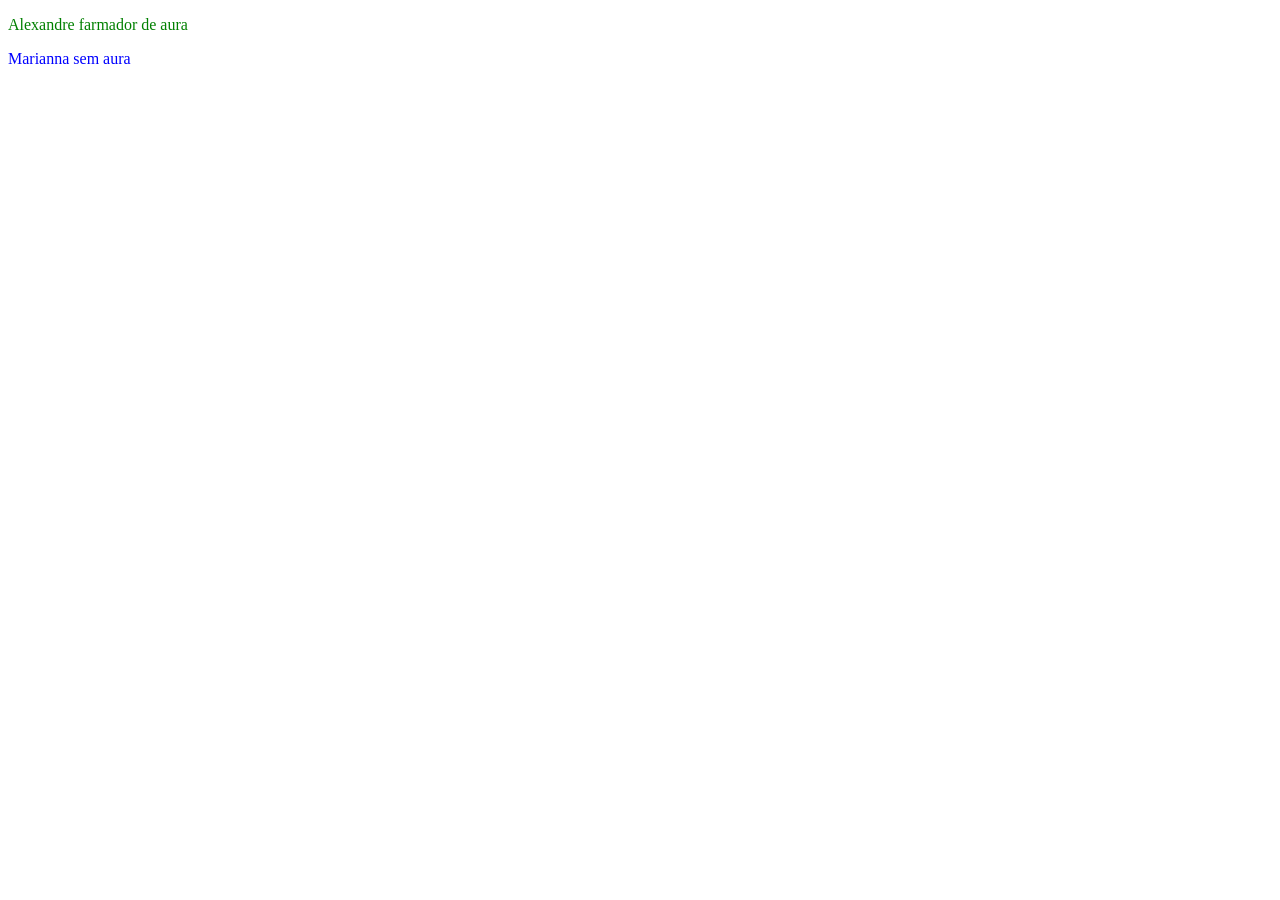
<file: index.html>
<!DOCTYPE html>

<html lang ="pt-br">

    <head>

        <meta charset ="utf-8">

        <meta name ="author" content ="Seu nome aqui">

        <meta name ="viewport" content ="width=device-width,initial-scale=1"/>

        <link rel ="shortcut icon" type ="image/x-icon" href ="./images/favicon.ico">

        <link rel ="stylesheet" type ="text/css" href ="./index.css">

        <script src ="./index.js"></script>

        <title>Coloque aqui um título para sua página</title>

    </head>

    <body>

        <p id ="pr1" onclick ="mudar_pr1()">Alexandre farmador de aura</p>
        <p id="pr2" onmouseenter ="mudar_pr2()">Marianna sem aura</p>

    </body>

</html>
</file>
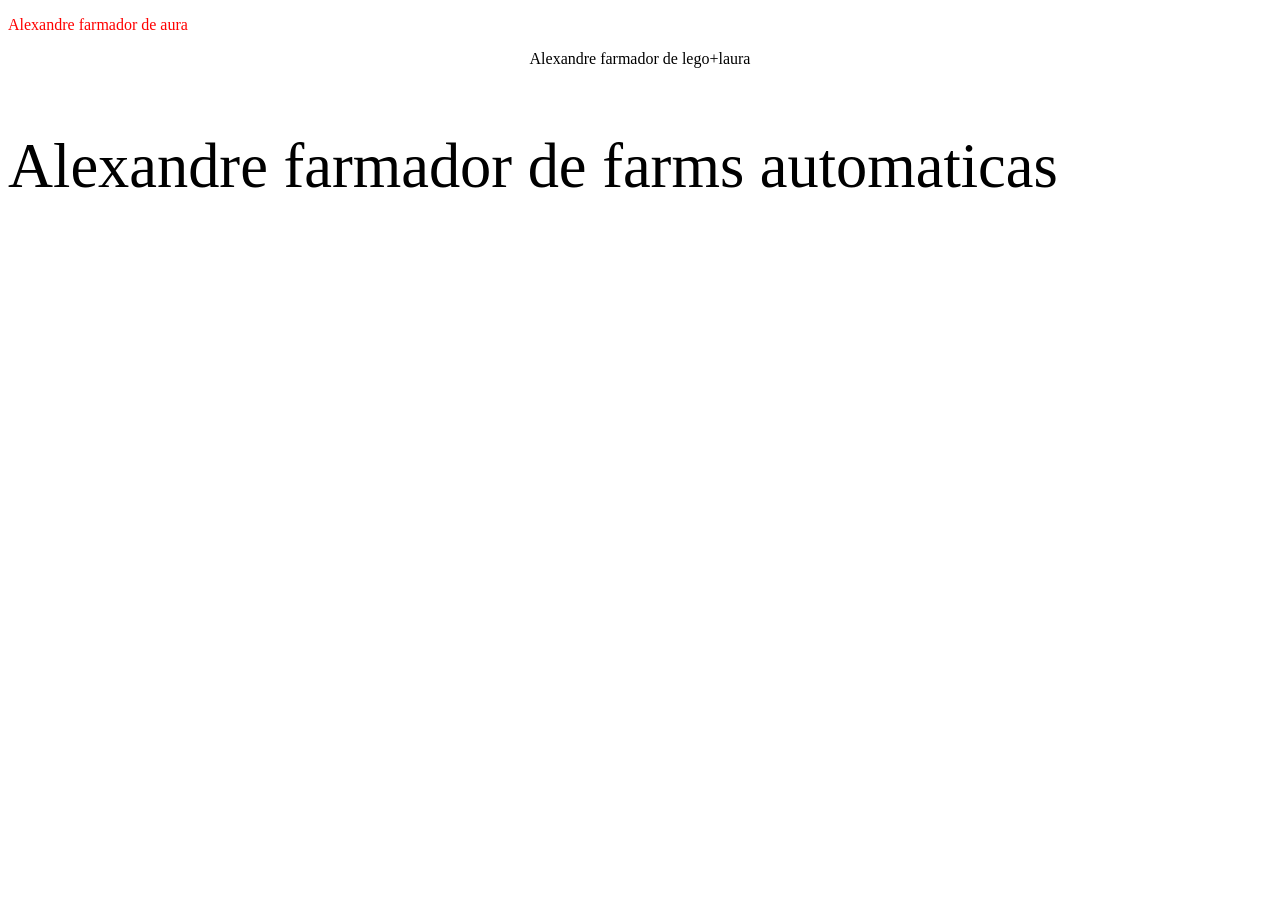
<file: paragrafos.html>
<!DOCTYPE html>

<html lang ="pt-br">

    <head>

        <meta charset ="utf-8">

        <meta name ="author" content ="Seu nome aqui">

        <meta name ="viewport" content ="width=device-width,initial-scale=1"/>

        <link rel ="shortcut icon" type ="image/x-icon" href ="./images/favicon.ico">

        <link rel ="stylesheet" type ="text/css" href ="./paragrafos.css">

        <script src ="./paragrafos.js"></script>

        <title>Coloque aqui um título para sua página</title>

    </head>

    <body>
        <p id ="p1" onclick ="mudar_cor_p1()">Alexandre farmador de aura</p>
        <p id ="p2" onclick ="mudar_alinhamento_p2()">Alexandre farmador de lego+laura</p>
        <p id ="p3" onclick ="mudar_tamanho_p3()">Alexandre farmador de farms automaticas</p>



    </body>

</html>
</file>
<file: index.css>
#paragrafo1{

    font-size: 1.5em;
    color: crimson;
    font-family: "Arial";
    text-align: center;
    text-transform: capitalize;

}

#paragrafo2{

    font-size: 1.7em;
    color: gold;
    font-family: "Courier New";
    text-align: left;
    text-transform: uppercase;

}

#paragrafo3{

    font-size: 1.9em;
    color: green;
    font-family: "Verdana";
    text-align: right;
    text-transform: lowercase;

}

#regua1{

    border: solid yellow;
}

#regua2{

    border: dotted blue;
}

#regua3{

    border: dashed green;
}

#pr1{

    color: green;
}

#pr2{

    color: blue;
}
</file>
<file: paragrafos.css>
#p1{

    color: rgb(255, 1, 1);
}

#p2{

    text-align: center;
}

#p3{

    font-size: 3.9em;
}
</file>
